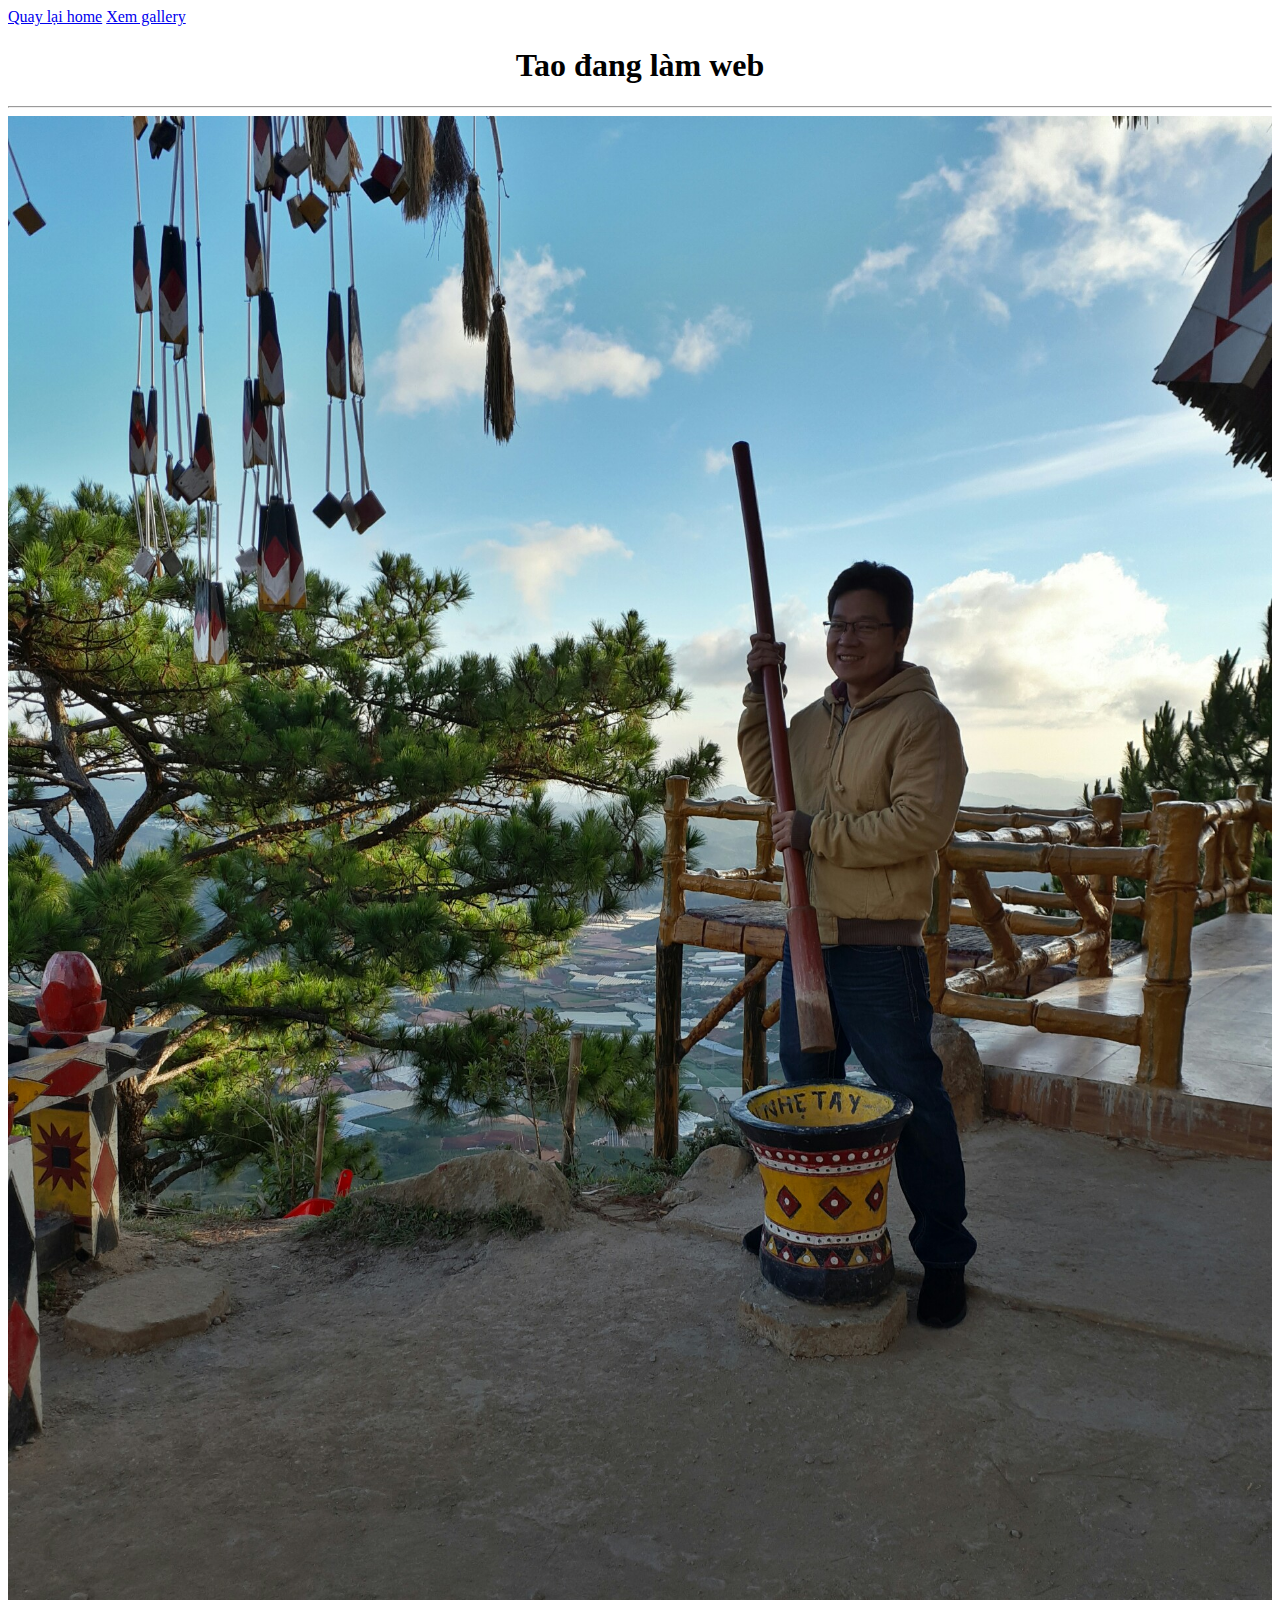
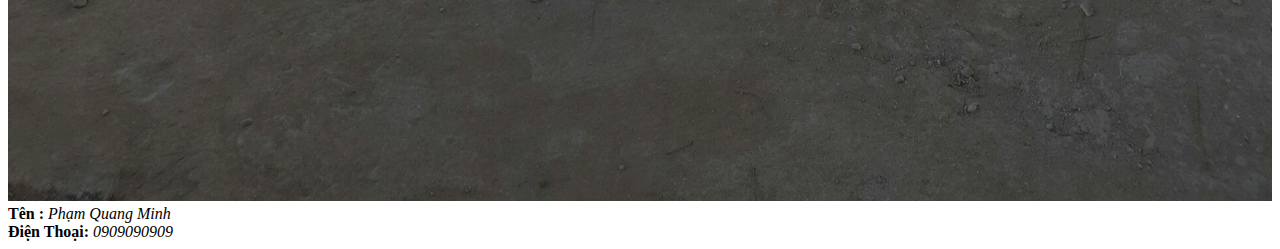
<file: index.html>
<!DOCTYPE html>
<html lang="en">
<head>
    <meta charset="UTF-8">
    <meta name="viewport" content="width=device-width, initial-scale=1.0">
    <title>Tao Ga Lam</title>
    <link rel="stylesheet" href="1.css">
</head>
<body>
    <a href="index.html"> Quay lại home</a>
    <a href="Gallery.html">Xem gallery</a>
    <h1>Tao đang làm web</h1>
    <hr>
    <img src="images/01.jpg" alt="">
    <div class="thongtin"></div>
    <b>Tên :</b> <i>Phạm Quang Minh</i>
    
    <div class="Sodienthoai"></div>
    <b>Điện Thoại:</b> <i>0909090909</i>

</body>
</html>
</file>
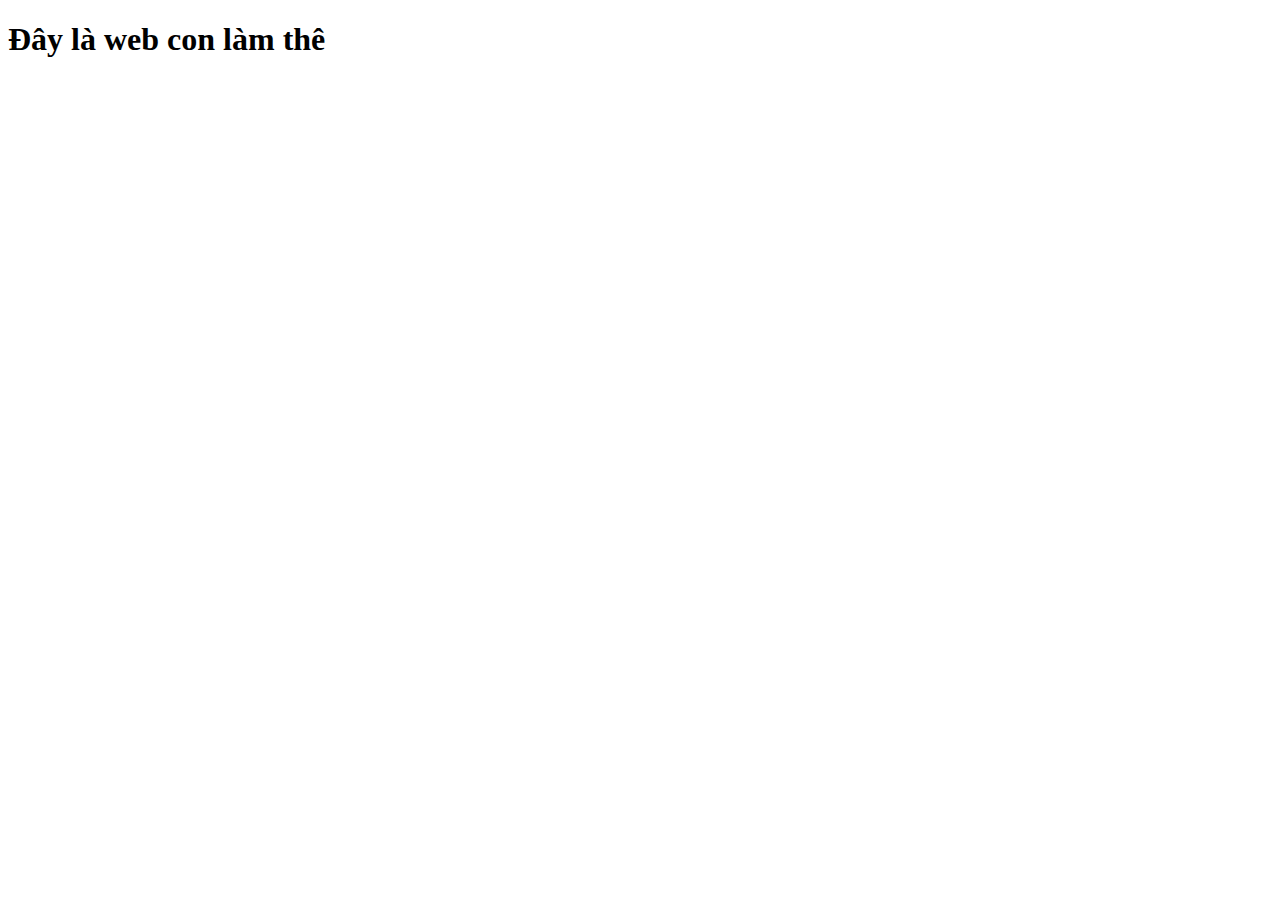
<file: web con/index.html>
<!DOCTYPE html>
<html lang="en">
<head>
    <meta charset="UTF-8">
    <meta name="viewport" content="width=device-width, initial-scale=1.0">
    <title>Đây là web con</title>
</head>
<body>
    <h1>Đây là web con làm thê</h1>
</body>
</html>
</file>
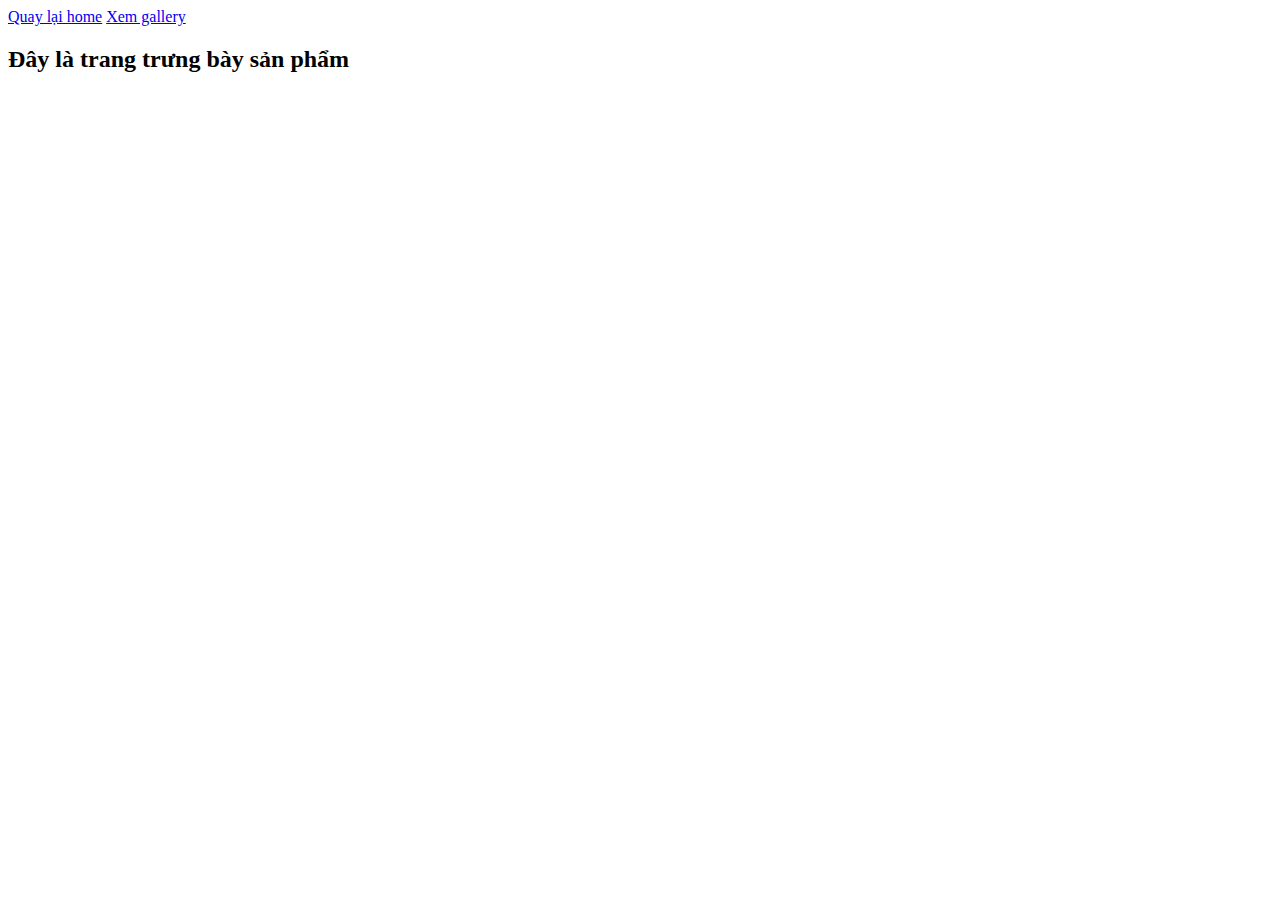
<file: Gallery.html>
<!DOCTYPE html>
<html lang="en">
<head>
    <meta charset="UTF-8">
    <meta name="viewport" content="width=device-width, initial-scale=1.0">
    <title>Đây là trang gallery</title>
    <link rel="stylesheet" href="1.css">
</head>
<body>
    <div>
        <a href="index.html"> Quay lại home</a>
        <a href="Gallery.html">Xem gallery</a>
    </div>
    <h2>Đây là trang trưng bày sản phẩm</h2>
</body>
</html>
</file>
<file: 1.css>
body {
    font-family: 'Segoe UI';
}
h1 {
    text-align: center;
}
img {
    width: 100%;
}
</file>
